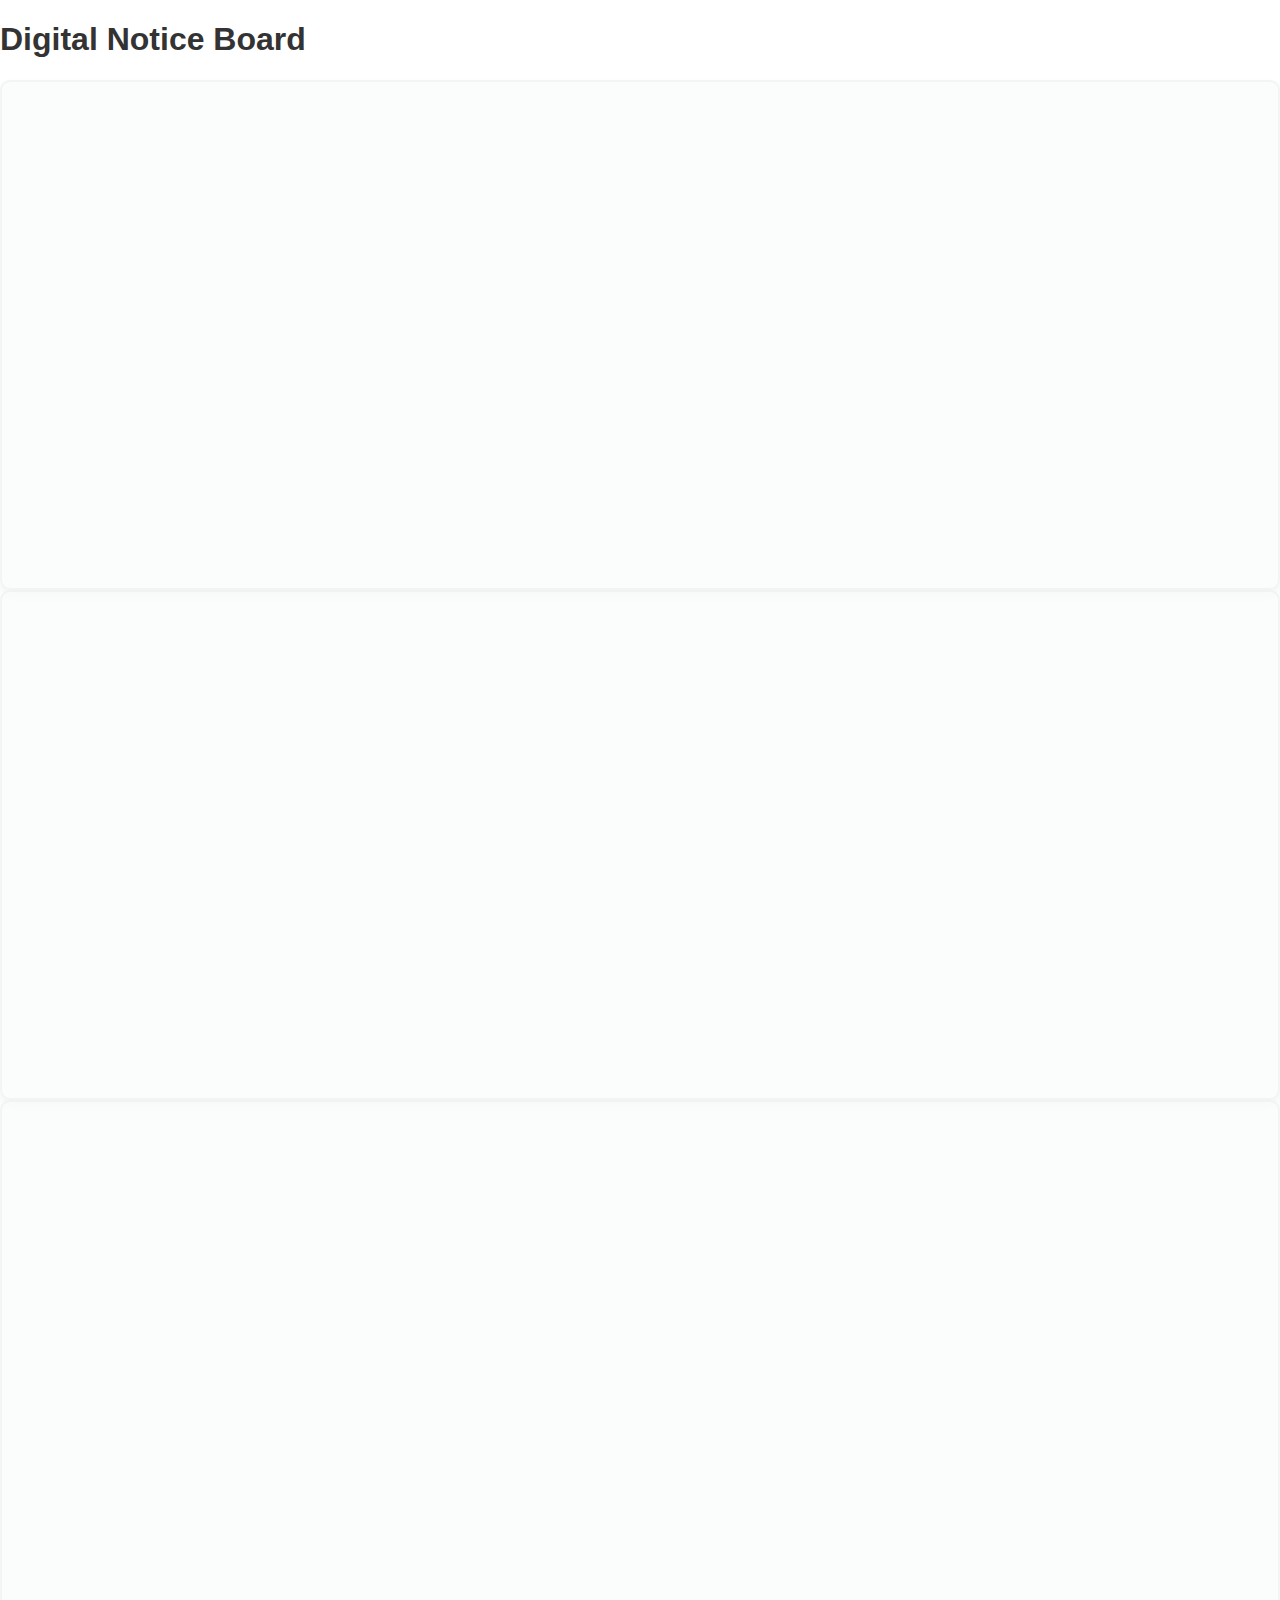
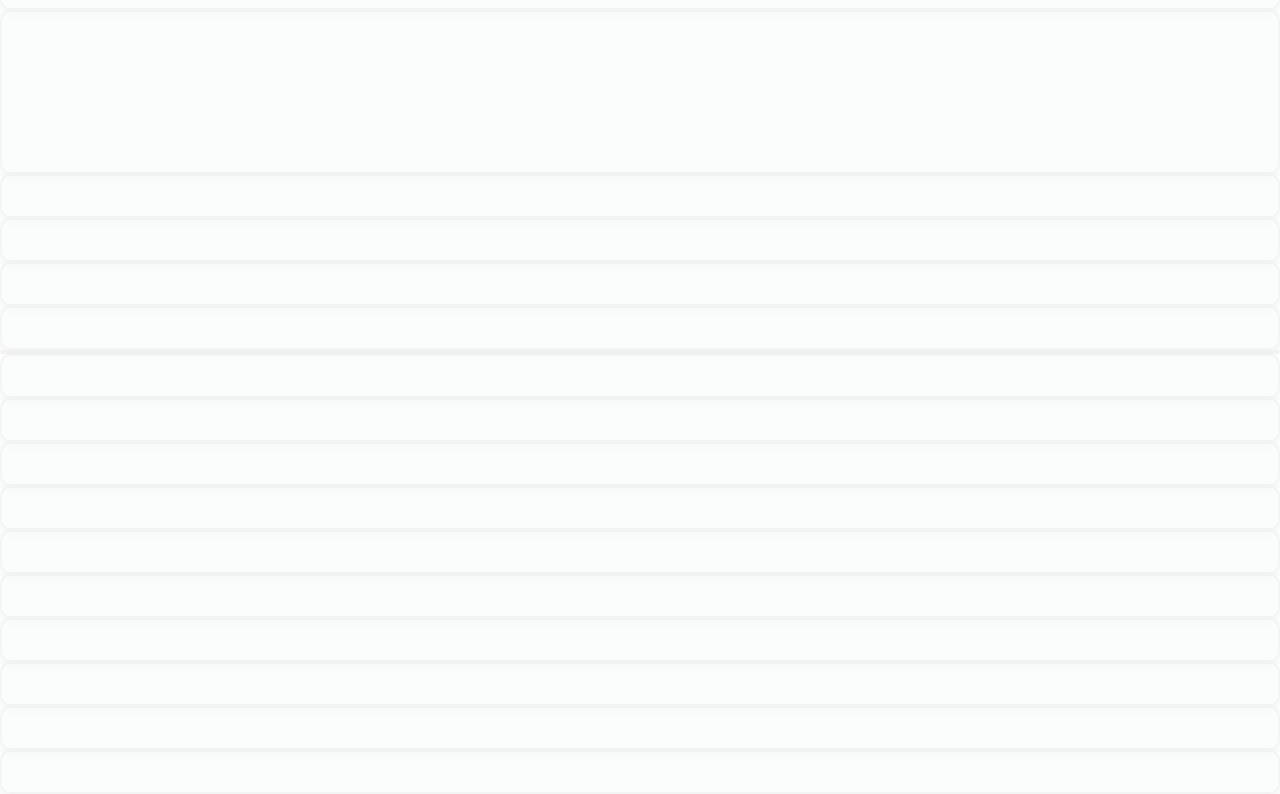
<file: index.html>
<!DOCTYPE html>
<html lang="en">
<head>
  <meta charset="UTF-8">
  <meta name="viewport" content="width=device-width, initial-scale=1.0">
  <title>Digital Notice Board</title>
  <link rel="stylesheet" href="styles.css">
</head>
<body>
  <h1>Digital Notice Board</h1>
  
  <div id="googleSlides" class="widget"></div>
  <div id="googleSpreadsheet" class="widget"></div>
  <div id="googleForm" class="widget"></div>
  <div id="music" class="widget"></div>
  <div id="pollWidget" class="widget"></div>
  <div id="bookQuote" class="widget"></div>
  <div id="issueTracker" class="widget"></div>
  <div id="dgc" class="widget"></div>
  <div id="announcements" class="widget"></div>
  <div id="stepsTracker" class="widget"></div>
  <div id="opportunityBoard" class="widget"></div>
  <div id="leaderboard" class="widget"></div>
  <div id="til" class="widget"></div>
  <div id="googleCalendar" class="widget"></div>
  <div id="googleMeet" class="widget"></div>
  <div id="googleKeep" class="widget"></div>
  <div id="chatGPT" class="widget"></div>
  <div id="notionPage" class="widget"></div>
  <div id="meta" class="widget"></div>
  
  <script src="homepage.js"></script>
</body>
</html>
</file>
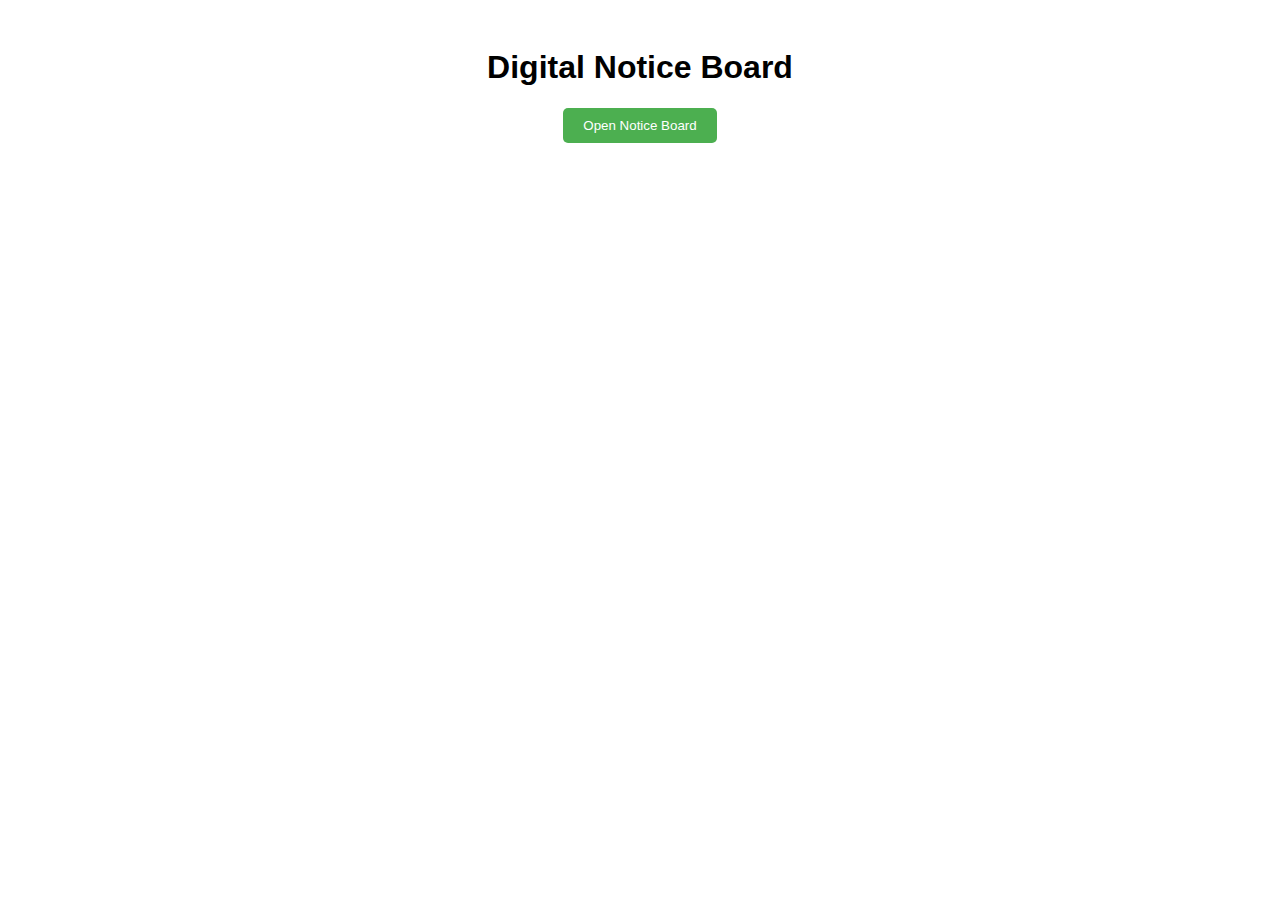
<file: popup.html>
<!DOCTYPE html>
<html>
<head>
  <title>Digital Notice Board</title>
  <style>
    body {
      font-family: Arial, sans-serif;
      padding: 20px;
    }
    h1 {
      text-align: center;
    }
    #openBoard {
      display: block;
      margin: 0 auto;
      padding: 10px 20px;
      background-color: #4CAF50;
      color: white;
      border: none;
      border-radius: 5px;
      cursor: pointer;
    }
  </style>
</head>
<body>
  <h1>Digital Notice Board</h1>
  <button id="openBoard">Open Notice Board</button>
  <script src="popup.js"></script>
</body>
</html>
</file>
<file: styles.css>
/* General styles */
body {
    font-family: 'Montserrat', Tahoma, Geneva, Verdana, sans-serif;
    background-image: url('https://images.unsplash.com/photo-1568191009535-7d8b407d389a?fm=jpg&q=60&w=3000&ixlib=rb-4.0.3&ixid=M3wxMjA3fDB8MHxzZWFyY2h8Mnx8YWVzdGhldGljfGVufDB8fDB8fHww.jpg');
    margin: 0;
    padding: 0;
    color: #333333;
}

.header {
    text-align: center;
    font-size: 2.5em; /* A more professional color */
    font-family: 'Montserrat', sans-serif; /* Clean, modern font */
    font-weight: 700; /* Bold font weight */
    text-transform: uppercase; /* Makes the text stand out */
    letter-spacing: 1px; /* Adds spacing between letters for a cleaner look */
    background: linear-gradient(135deg, rgba(255, 255, 255, 0.1), rgba(0, 0, 0, 0.1)); /* Subtle gradient */
    padding: 20px 0; /* Adds padding for better spacing */
    box-shadow: 0 4px 8px rgba(0, 0, 0, 0.1); /* Soft shadow for depth */
    border-radius: 5px; /* Slightly rounded corners for a modern touch */
     /* Makes the background and shadow only as wide as the text */
    
}



/* Main container styles */
.main-container {
    display: flex;
    flex-direction: column;
    flex-wrap: wrap;
    gap: 20px;
    padding: 20px;
    max-width: 80%;
    margin: 0 auto;
}

/* Flex container styles */
.flex-container {
    display: flex;
    flex-wrap: wrap;
    gap: 20px;
    width: 100%;
}

/* Widget styles */
.widget {
    background: rgba(248, 249, 250, 0.5); /* More transparent background color */
    border: 2px solid rgba(224, 224, 224, 0.3);
    backdrop-filter: blur(5px);
    border-radius: 10px;
    box-shadow: 0 4px 8px rgba(0, 0, 0, 0.05);
    transition: box-shadow 0.3s ease, transform 0.3s ease;
    position: relative;
    padding: 20px;
    overflow: hidden;
    flex: 1; /* Allow widgets to grow and fill the container space */
    box-sizing: border-box;
}

.widget.no-border {
    border: none;
}
.widget-container {
    display: flex;
    justify-content: space-between; /* or justify-content: flex-start; to align items to the start */
    gap: 10px; /* Add some space between the widgets */
  }

.widget:hover {
    box-shadow: 0 8px 16px rgba(0, 0, 0, 0.1);
    transform: translateY(-5px);
}

/* Announcements specific styles */
#announcements {
    color: #333;
    padding: 30px;
    position: relative;
    overflow: hidden;
    height: 100%; /* Ensure the container height allows scrolling */
    box-shadow: none;
    background: none;
    padding: 0px;

}

#announcements h2 {
    margin: 0 0 20px;
    color: #333;
    font-weight: 700;
    text-shadow: 1px 1px 3px rgba(0, 0, 0, 0.1);
}

/* Announcement text animation */
.announcement-content p {
    white-space: nowrap;
    overflow: hidden;
    position: absolute;
    width: 100%;
    animation: marquee 10s linear infinite;
    font-size: 1.2em;
    color: #000;
}

.x{
    box-shadow: none;
    background: none;
    padding: 0px;
}

@keyframes marquee {
    0% {
        transform: translateX(100%);
    }
    100% {
        transform: translateX(-100%);
    }
}

/* Input fields and buttons */
input[type="text"], button {
    border-radius: 5px;
    border: 1px solid #ddd;
    padding: 10px;
    font-size: 1em;
    outline: none;
    transition: all 0.3s ease;
    box-sizing: border-box;
}

input[type="text"] {
    width: calc(50% - 12px); /* Adjust width to fit within the container */
}

input[type="text"].left {
    float: left;
}

input[type="text"].right {
    float: right;
}

input[type="text"]:focus {
    border-color: #fcb69f;
    box-shadow: 0 0 5px rgba(0, 0, 0, 0.1);
}

button {
    background-color: #968f73;
    color: #fff;
    border: none;
    cursor: pointer;
    padding: 10px 20px;
    margin: 5px;
}

button:hover {
    background-color: #628171;
}

button:active {
    background-color: #628171;
}

button:focus {
    outline: none;
}

/* Widget sizing */
.large-widget {
    flex: 1 1 100%;
    height: 300px;
}

.medium-widget {
    flex: 1 1 48%;
    height: 300px;
}

.small-widget {
    width: calc(50% - 10px); 
}

/* Resize handle styles */
.resize-handle {
    position: absolute;
    width: 20px;
    height: 20px;
    background: #ccc;
    cursor: se-resize;
    border-radius: 50%;
    display: flex;
    align-items: center;
    justify-content: center;
}

.resize-handle:before {
    content: '⇲';
    font-size: 12px;
    color: #fff;
}

.resize-handle.se {
    right: 10px;
    bottom: 10px;
}

/* Additional styling for text and elements inside widgets */
.widget h2 {
    font-size: 1.5em;
    margin: 0 0 10px;
    font-weight: bold;
}

.widget p {
    font-size: 1em;
    line-height: 1.4;
    margin: 0;
}

/* Responsive adjustments */
@media (max-width: 768px) {
    .flex-container {
        flex-direction: column;
    }
    .large-widget, .medium-widget, .small-widget {
        flex: 1 1 100%;
    }

    /* Adjust input fields for smaller screens */
    input[type="text"].left,
    input[type="text"].right {
        float: none;
        width: 100%;
        margin-bottom: 10px;
    }
}
#pomodoroTimer {
    background: rgba(248, 249, 250, 0.5); /* More transparent background color */
    border: 2px solid rgba(224, 224, 224, 0.3);
    border-radius: 15px;
    box-shadow: 0 6px 12px rgba(0, 0, 0, 0.1);
    padding: 20px;
    display: flex;
    flex-direction: column;
    align-items: center;
    justify-content: center;
    position: relative;
    overflow: hidden;
    height: 194px; /* Increased height to accommodate new buttons */
    backdrop-filter: blur(5px); /* Blur effect for the background */
}

/* Timer Display */
#timerDisplay {
    font-size: 4em;
    font-weight: bold;
    color: #333;
    background: #558674bb;
    -webkit-background-clip: text;
    -webkit-text-fill-color: transparent;
    text-align: center;
    text-shadow: 2px 2px 5px rgba(0, 0, 0, 0.2);
    display: flex;
    align-items: center;
    justify-content: center;
    position: relative;
    padding: 0 50px; /* Space for the buttons */
}

/* Time Control Buttons */
.time-control-btn {
    background: #b7b9bc;
    color: #fff;
    border: none;
    border-radius: 10px;
    padding: 10px 20px;
    font-size: 1.2em;
    cursor: pointer;
    transition: background 0.3s ease, transform 0.2s ease;
    box-shadow: 0 4px 8px rgba(0, 0, 0, 0.1);
    position: absolute;
    top: 50%;
    
    
}

#decreaseTime {
    left: 20%;
    top: 39%;
}

#increaseTime {
    right: 20%;
    top: 39%;
}

.time-control-btn:hover {
    background: #628171;
    transform: scale(1.05);
}

.time-control-btn:active {
    background: #628171;
    transform: scale(0.95);
}

.time-control-btn:focus {
    outline: none;
    box-shadow: 0 0 5px rgba(0, 0, 0, 0.2);
}

/* Button Styles */
.pomodoro-controls button {
    background: #968f73;
    color: #fff;
    border: none;
    border-radius: 10px;
    padding: 12px 25px;
    margin: 5px;
    font-size: 1em;
    cursor: pointer;
    transition: background 0.3s ease, transform 0.2s ease;
    box-shadow: 0 4px 8px rgba(0, 0, 0, 0.1);
}

.pomodoro-controls button:hover {
    background: #628171;
    transform: translateY(-2px);
}

.pomodoro-controls button:active {
    background: #628171;
    transform: translateY(1px);
}

.pomodoro-controls button:focus {
    outline: none;
    box-shadow: 0 0 5px rgba(0, 0, 0, 0.2);
}


#googleSpreadsheet{
    height: 510px;
}
#googleSlides{
    height: 510px;
}
#bookQuote{
    height: max-content;
}
#music{
    height: 164px;
}
#pollWidget{
    height: max-content;
}
#googleForm{
    height: 510px;
}
</file>
